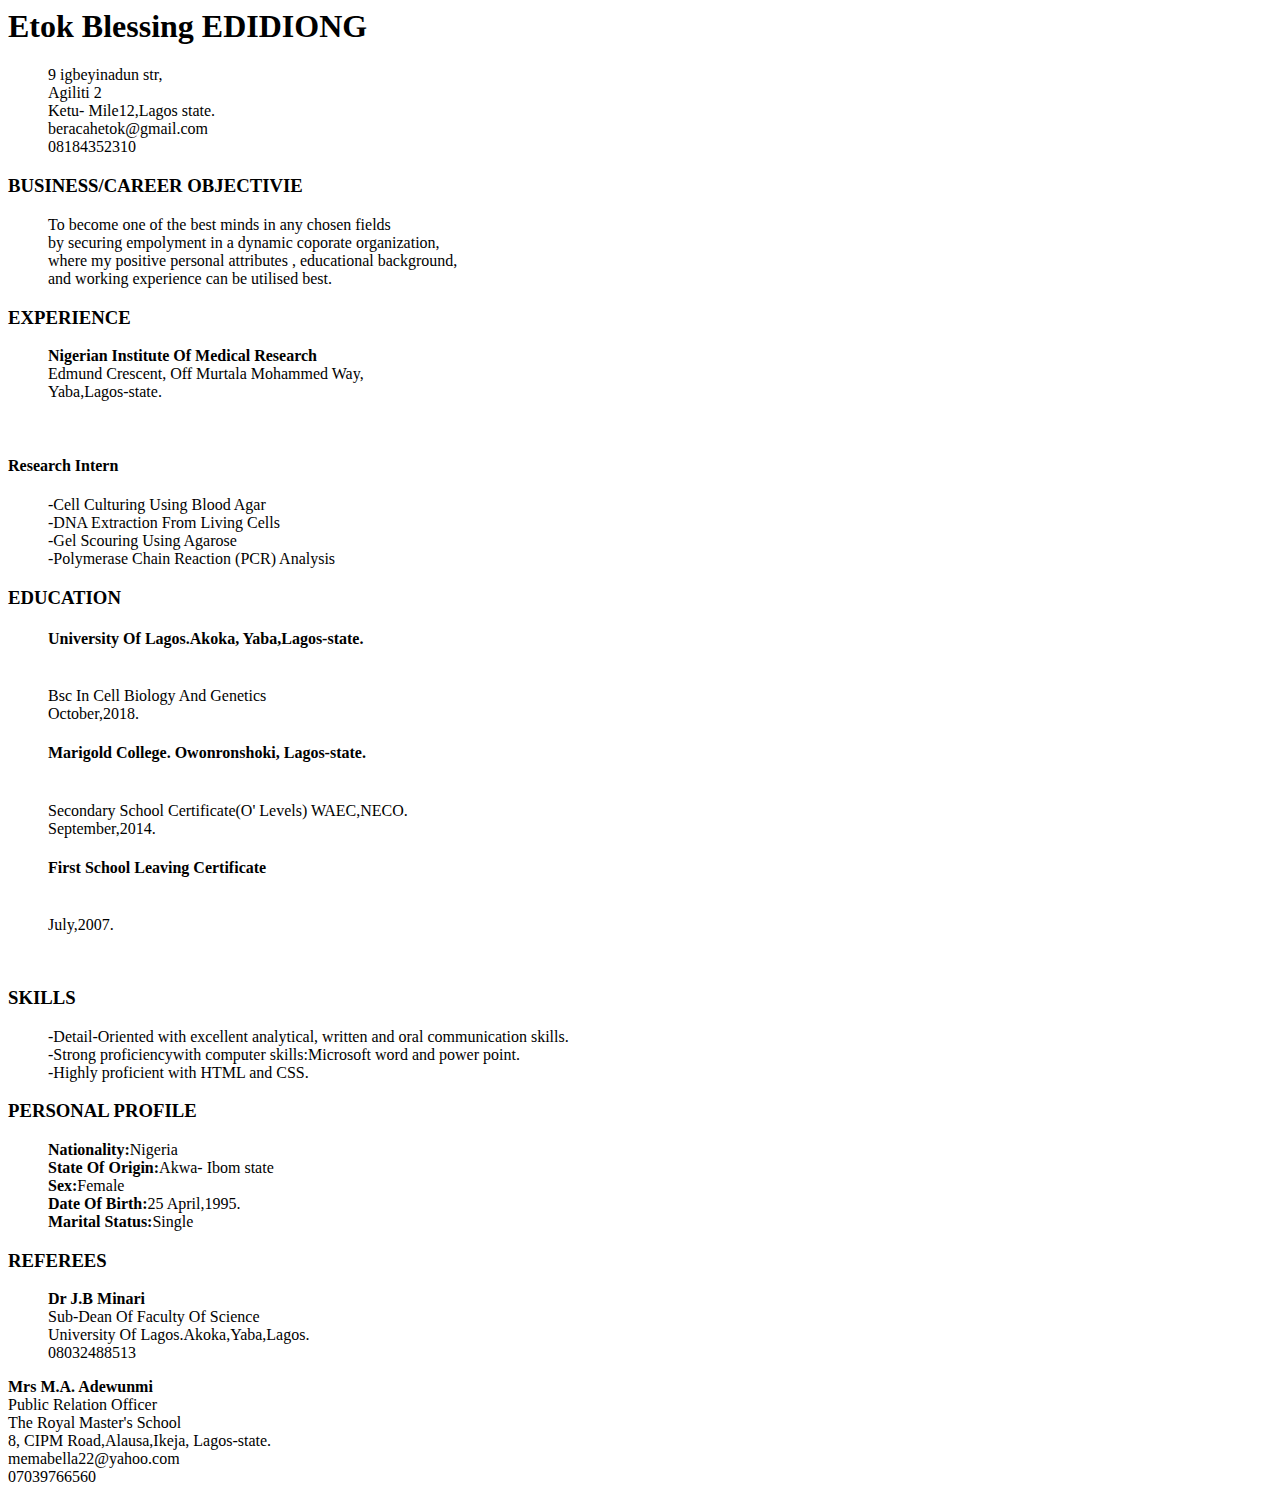
<file: BLESSING.html>
<html>

<head>
    <title>My CV</title>
</head>

<body>
    <h1>Etok Blessing EDIDIONG</h1>
    <ul>9 igbeyinadun str,<br>Agiliti 2<br> Ketu- Mile12,Lagos state.<br>
        beracahetok@gmail.com<br> 08184352310</ul>
    <h3>BUSINESS/CAREER OBJECTIVIE</h3>
    <ul>To become one of the best minds in any chosen fields<br> by securing
        empolyment in a dynamic
        coporate organization,<br>where my positive personal attributes
        , educational background, <br> and working experience can be
        utilised best.</ul>
    <h3>EXPERIENCE</h3>
    <ul><strong>Nigerian Institute Of Medical Research</strong><br>
        Edmund Crescent, Off Murtala Mohammed Way,<br>Yaba,Lagos-state.</ul><br>
    <h4>Research Intern</h4>
    <ul>-Cell Culturing Using Blood Agar<br>
        -DNA Extraction From Living Cells<br>
        -Gel Scouring Using Agarose<br>
        -Polymerase Chain Reaction (PCR) Analysis
    </ul>
    <h3>EDUCATION</h3>
    <UL>
        <h4>University Of Lagos.Akoka, Yaba,Lagos-state.</h4><br>
        Bsc In Cell Biology And Genetics<br>
        October,2018.<br>
        <h4>Marigold College. Owonronshoki, Lagos-state.</h4><br>
        Secondary School Certificate(O' Levels) WAEC,NECO.<BR>
        September,2014.<br>
        <h4>First School Leaving Certificate </h4><br>
        July,2007.
    </UL><br>
    <h3>SKILLS</h3>
    <UL>-Detail-Oriented with excellent analytical, written and
        oral communication skills.<br>
        -Strong proficiencywith computer skills:Microsoft word
        and power point.<br>
        -Highly proficient with HTML and CSS.<BR>
    </UL>
    <H3>PERSONAL PROFILE</H3>
    <UL><STRONG>Nationality:</STRONG>Nigeria<br>
        <STRONG>State Of Origin:</STRONG>Akwa- Ibom state<br>
        <STRONG>Sex:</STRONG>Female<br>
        <STRONG>Date Of Birth:</STRONG>25 April,1995.<br>
        <STRONG>Marital Status:</STRONG>Single</UL>
</body>
<h3>REFEREES</h3>
<UL> <strong>Dr J.B Minari</strong> <br>Sub-Dean Of Faculty Of Science<br>
    University Of Lagos.Akoka,Yaba,Lagos.<br>08032488513<Br>
    </UL>
    <strong>Mrs M.A. Adewunmi</strong><BR>Public Relation Officer<br>
    The Royal Master's School<br>8, CIPM Road,Alausa,Ikeja, Lagos-state.<br>
    memabella22@yahoo.com<br>07039766560</UL>

</html>
</file>
